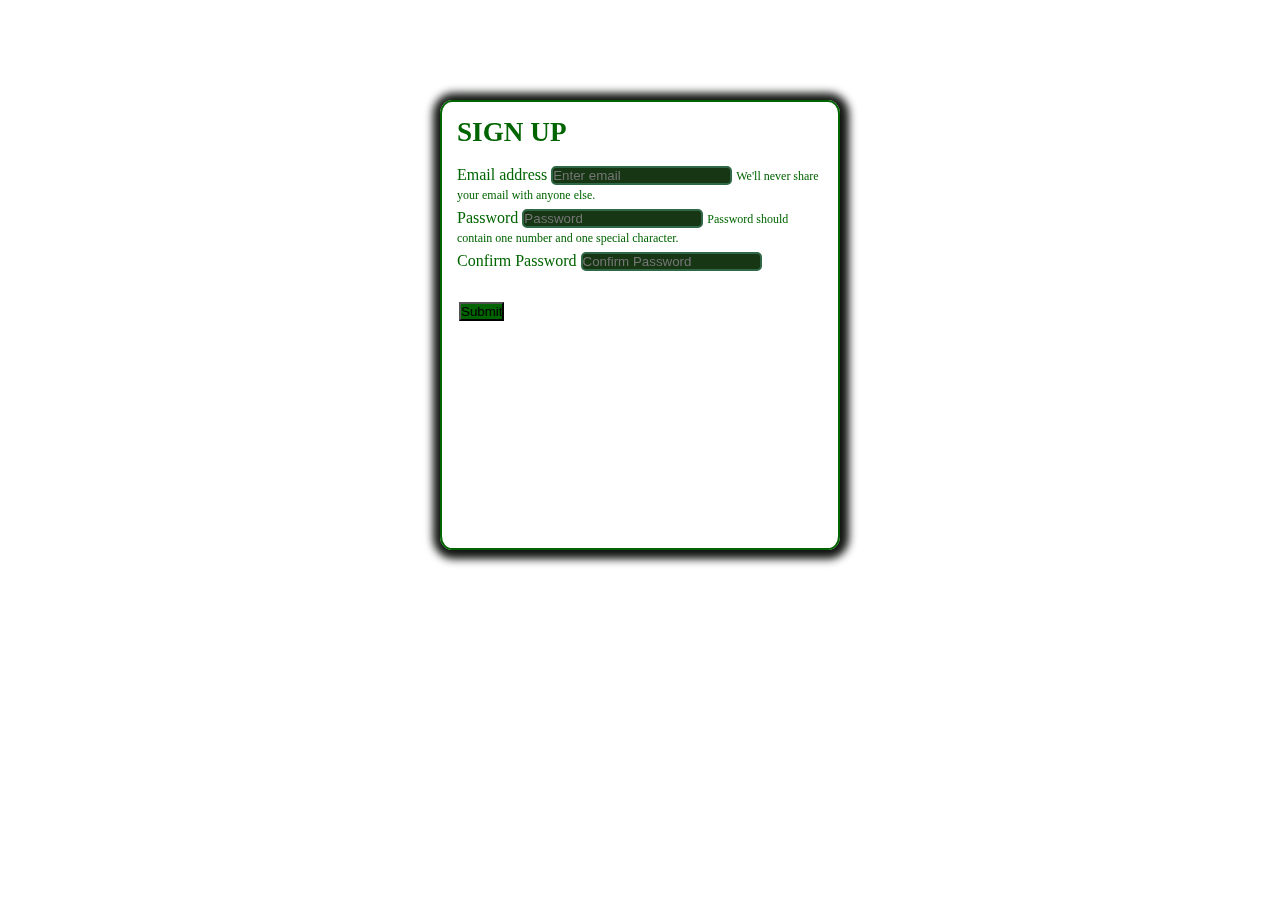
<file: index.html>
<!DOCTYPE html>
<html lang="en">

<head>
    <meta charset="UTF-8">
    <meta http-equiv="X-UA-Compatible" content="IE=edge">
    <meta name="viewport" content="width=device-width, initial-scale=1.0">
    <title>Sign Up Form</title>
    <!-- CSS only -->
    <link href="https://cdn.jsdelivr.net/npm/bootstrap@5.1.3/dist/css/bootstrap.min.css" rel="stylesheet"
        integrity="sha384-1BmE4kWBq78iYhFldvKuhfTAU6auU8tT94WrHftjDbrCEXSU1oBoqyl2QvZ6jIW3" crossorigin="anonymous">
     <link rel="stylesheet" href="Task1.css">
     
</head>

<body>
    <div class="container" id="container">
        <span><h5>SIGN UP</h5></span>
        <form action="submit.html">
            <div class="form-group">
              <label for="exampleInputEmail1">Email address</label>
              <input type="email" class="form-control" id="Email" aria-describedby="emailHelp" placeholder="Enter email" required>
              <small id="emailHelp" class="form-text text-muted">We'll never share your email with anyone else.</small>
            </div>
            <div class="form-group">
              <label for="exampleInputPassword1">Password</label>
              <input type="password" class="form-control" id="Password"  placeholder="Password" minlength="8" required>
              <small class="form-text text-muted"> Password should contain one number and one special character.</small>

            </div>
            <div class="form-group">
              <label for="exampleInputRepeatPassword1"> Confirm Password</label>
              <input type="password" class="form-control" name=" repeatPassword"  id="confirmPassword" placeholder="Confirm Password " required>
            </div>
          <!--  <div class="form-group form-check">
              <input type="checkbox" class="form-check-input" id="exampleCheck1">
              <label class="form-check-label" for="exampleCheck1">Check me out</label>
            </div>-->
          <div> <button type="submit" class="btn " id="Submit"  onclick="validate()" >Submit</button>
        </div>
          </form>
        
    </div>
</body>
<script src="Task1.js"></script>


</html>
</file>
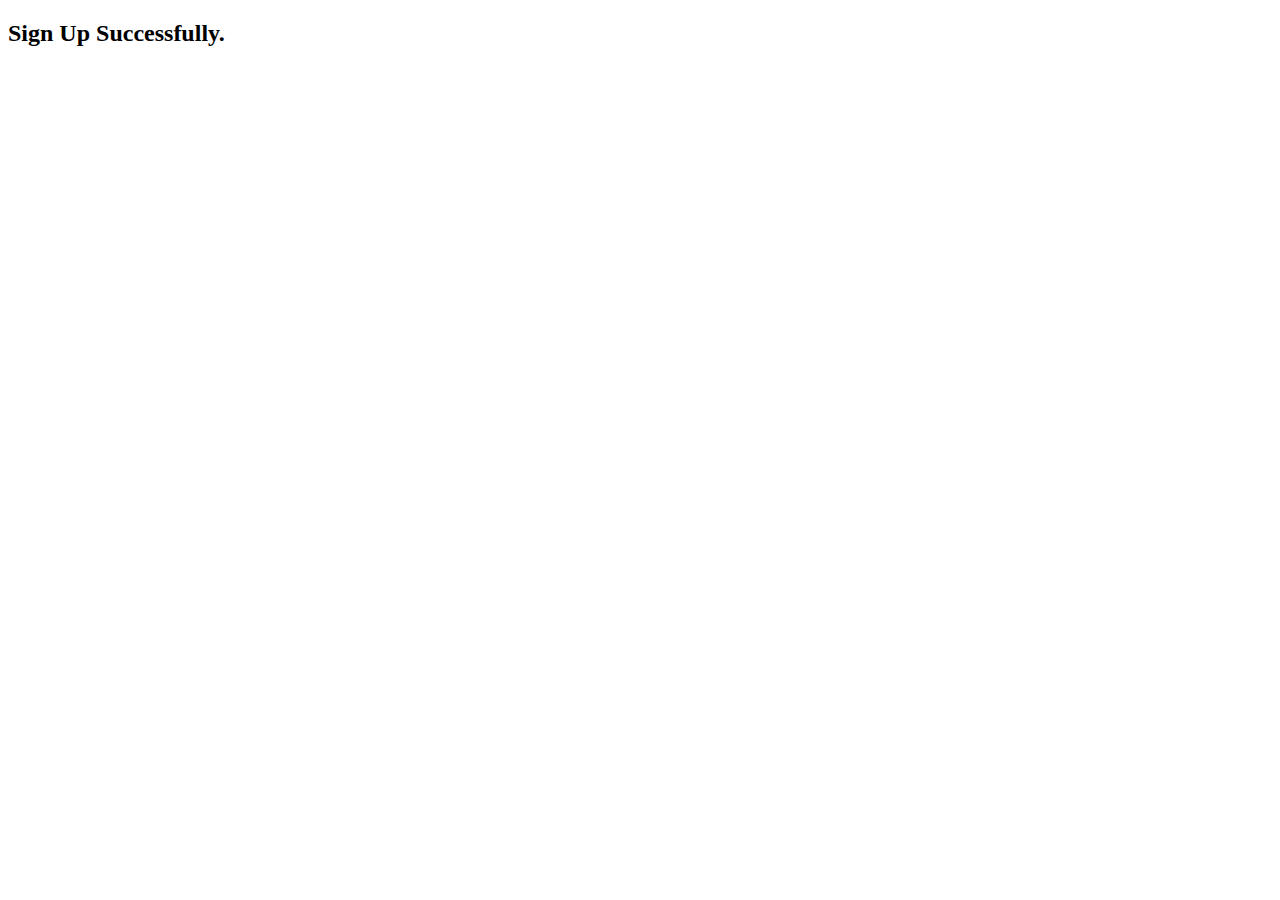
<file: submit.html>
<!DOCTYPE html>
<html lang="en">
<head>
    <meta charset="UTF-8">
    <meta http-equiv="X-UA-Compatible" content="IE=edge">
    <meta name="viewport" content="width=device-width, initial-scale=1.0">
    <title>Submit data</title>
</head>
<body>
    <div>
        <h2>Sign Up Successfully.</h2>
        
        
    </div>
</body>
<script src="Task1.js"></script>
</html>
</file>
<file: Task1.css>
*{
    margin:0;
    padding:0;
}
body{  
    width: 400px;
    height:450px ;
    margin: auto;
    background-image:url('https://images4.alphacoders.com/887/88746.jpg');
    border-radius:3%;
    backdrop-filter: blur(25px);
    color: darkgreen;
    opacity: 6px;
}
.container{
   height: 450px;
    width: 400px;
    justify-items: center;
    align-items: center;
    margin-top: 100px;
    border: darkgreen solid 2px;
    border-radius: 3%;
    box-sizing: border-box;
    box-shadow: 1px 1px 8px 8px rgb(17, 20, 17);
    
}
.container h5{
    font-size: 1.70rem;
    margin: 15px;
    
}
.container form{
    margin: 12px;
    font-size: 16px;
    
}
.container .form-group{
    
    padding: 3px;
}

.container .btn{
    color: rgb(0, 0, 0);
    background-color: darkgreen;
    margin-left: 5px;
    margin-top: 28px;
}
.container .form-control{
    background-color: #163614;;
    border: solid 2px #306847;
    border-radius: 5px;
    color: rgb(1, 7, 2);
    
}
.container .form-text{
    font-size: 12px;
}
</file>
